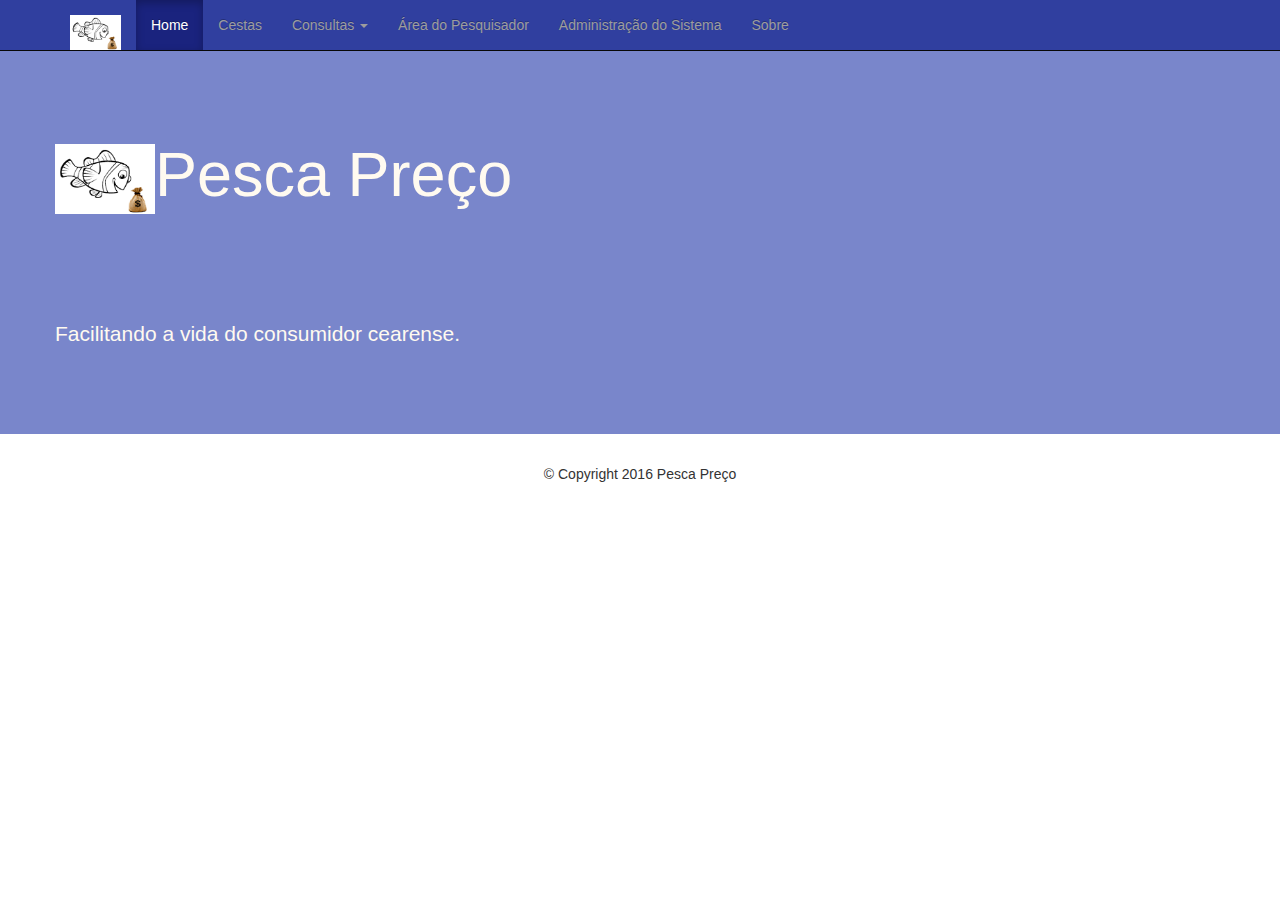
<file: Protótipo/pescapreco/index.html>
<!DOCTYPE html>
<html>

<head>
    <meta charset="UTF-8">
    <meta http-equiv="X-UA-Compatible" content="IE=edge">
    <meta name="viewport" content="width=device-width, initial-scale=1">
    <!-- The above 3 meta tags *must* come first in the head; any other head 
         content must come *after* these tags -->
    <title>Pesca Preço</title>
    <!-- Bootstrap -->
    <link href="css/bootstrap.min.css" rel="stylesheet">
    <link href="css/bootstrap-theme.min.css" rel="stylesheet">
    <link rel="stylesheet" type="text/css" href="css/styles.css">

    <!-- HTML5 shim and Respond.js for IE8 support of HTML5 elements and media queries -->
    <!-- WARNING: Respond.js doesn't work if you view the page via file:// -->
    <!--[if lt IE 9]>
      <script src="https://oss.maxcdn.com/html5shiv/3.7.2/html5shiv.min.js"></script>
      <script src="https://oss.maxcdn.com/respond/1.4.2/respond.min.js"></script>
    <![endif]-->
</head>

<body>
    <!-- Navigation bar -->
    <nav class="navbar navbar-inverse navbar-fixed-top" role="navigation">
            <div class="container">
                <div class="navbar-header">
                    <button type="button" class="navbar-toggle collapsed" data-toggle="collapse" data-target="#navbar" aria-expanded="false" aria-controls="navbar">
                        <span class="sr-only">Toggle navigation</span>
                        <span class="icon-bar"></span>
                        <span class="icon-bar"></span>
                        <span class="icon-bar"></span>
                        <span class="icon-bar"></span>
                        <span class="icon-bar"></span>
                    </button>
                    <a class="navbar-brand" href="#"><img src="imagens/pescapreco.png" height=35 width=51></a>
                </div>
                <div id="navbar" class="navbar-collapse collapse">
                    <ul class="nav navbar-nav">
                        <li class="active"><a href="#">Home</a></li>
                        <li><a href="#">Cestas</a></li>
                        <li class="dropdown">
                            <a href="#" class="dropdown-toggle" data-toggle="dropdown"
                             role="button" aria-haspopup="true" aria-expanded="false">
                             Consultas <span class="caret"></span></a>
                            <ul class="dropdown-menu">
                                <li><a href="#" id="consultarPrecos">Preços</a></li>
                                <li><a href="#">Histórico e Variação</a></li>
                                <li><a href="#">Menor Preço da Cesta</a></li>
                            </ul>
                        </li>
                        <li><a href="loginPesq.html">Área do Pesquisador</a></li>
                        <li><a href="loginAdm.html">Administração do Sistema</a></li>
                        <li><a href="#">Sobre</a></li>
                    </ul>
                </div>
            </div>
    </nav>        

    <!-- Modal para seleção de cesta-->
    <div id="modalSelecionaCesta" class="modal fade" role="dialog">
        <div class="modal-dialog">
            <!-- Conteúdo do modal-->
            <div class="modal-content">
                <div class="modal-header">
                    <button type="button" class="close" data-dismiss="modal">&times;</button>
                    <h4 class="modal-title">Escolha a cesta que deseja visualizar</h4>
                </div>
                <div class="modal-body">
                    <form class="form-inline" action="consultas/precos.html">
                        <div class="form-group">
                           <div class="radio col-sm-10 col-sm-offset-2">
                                <label class="radio-inline">
                                    <input type="radio" name="cesta" value="">
                                    <strong>Cesta básica</strong>
                                </label>
                            </div>
                            <div class="radio col-sm-10 col-sm-offset-2">
                                <label class="radio-inline">
                                    <input type="radio" name="cesta" value="" checked="checked">
                                    <strong>Cesta personalizada</strong>
                                </label>
                            </div>
                        </div>
                        <button type="submit" class="btn btn-info btn-sm">Consultar</button>
                        <button type="button" class="btn btn-default btn-sm" data-dismiss="modal">Cancelar</button>
                    </form>
                </div>
            </div>
        </div>
    </div>

    <header class="jumbotron">
        <div class="container">
            <div class="row">
                <div>
                    <h1><img src="imagens/pescapreco.png" height=70 width=100>Pesca Preço</h1>
                    <p style="padding:40px;"></p>
                    <p>Facilitando a vida do consumidor cearense.</p>
                </div>
                <div>
                </div>
            </div>
        </div>
    </header>

    <footer>
        <div class="container">
            <div class="row">             
                <div>
                    <p style="padding:10px;"></p>
                    <p align=center>© Copyright 2016 Pesca Preço</p>
                </div>
            </div>
        </div>
    </footer>
    <!-- jQuery (necessary for Bootstrap's JavaScript plugins) -->
    <script src="https://ajax.googleapis.com/ajax/libs/jquery/1.11.3/jquery.min.js"></script>
    <!-- Include all compiled plugins (below), or include individual files as needed -->
    <script src="js/bootstrap.min.js"></script>
    <script>
        $(document).ready(function(){
            $("#consultarPrecos").click(function(){
              $("#modalSelecionaCesta").modal();
            });
        });
    </script>
</body>

</html>
</file>
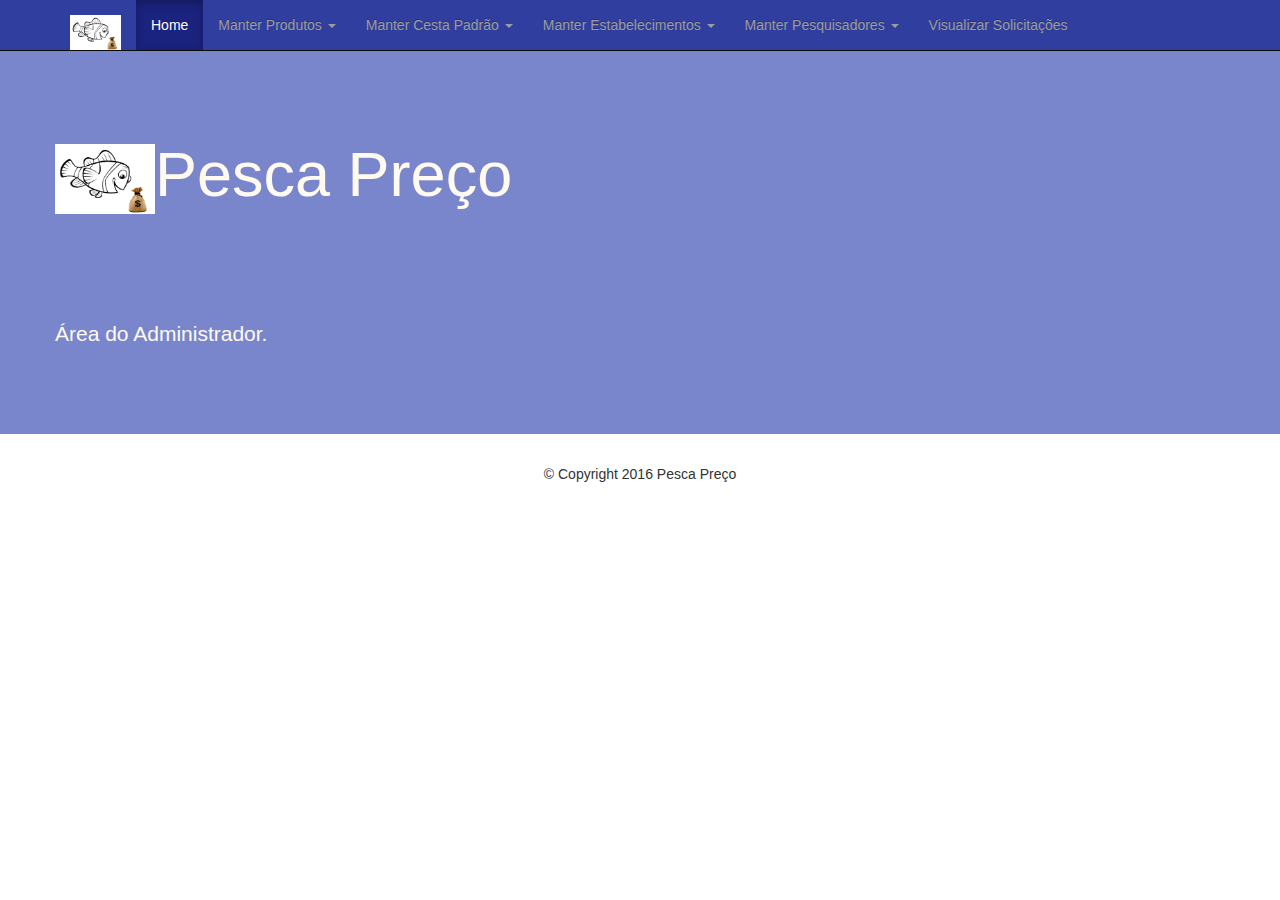
<file: Protótipo/pescapreco/indexAdm.html>
<!DOCTYPE html>
<html>

<head>
    <meta charset="UTF-8">
    <meta http-equiv="X-UA-Compatible" content="IE=edge">
    <meta name="viewport" content="width=device-width, initial-scale=1">
    <!-- The above 3 meta tags *must* come first in the head; any other head 
         content must come *after* these tags -->
    <title>Pesca Preço - Administração</title>
    <!-- Bootstrap -->
    <link href="css/bootstrap.min.css" rel="stylesheet">
    <link href="css/bootstrap-theme.min.css" rel="stylesheet">
    <link rel="stylesheet" type="text/css" href="css/styles.css">

    <!-- HTML5 shim and Respond.js for IE8 support of HTML5 elements and media queries -->
    <!-- WARNING: Respond.js doesn't work if you view the page via file:// -->
    <!--[if lt IE 9]>
      <script src="https://oss.maxcdn.com/html5shiv/3.7.2/html5shiv.min.js"></script>
      <script src="https://oss.maxcdn.com/respond/1.4.2/respond.min.js"></script>
    <![endif]-->
</head>

<body>
    <!-- Navigation bar -->
    <nav class="navbar navbar-inverse navbar-fixed-top" role="navigation">
            <div class="container">
                <div class="navbar-header">
                    <button type="button" class="navbar-toggle collapsed" data-toggle="collapse" data-target="#navbar" aria-expanded="false" aria-controls="navbar">
                        <span class="sr-only">Toggle navigation</span>
                        <span class="icon-bar"></span>
                        <span class="icon-bar"></span>
                        <span class="icon-bar"></span>
                        <span class="icon-bar"></span>
                        <span class="icon-bar"></span>
                    </button>
                    <a class="navbar-brand" href="#"><img src="imagens/pescapreco.png" height=35 width=51></a>
                </div>
                <div id="navbar" class="navbar-collapse collapse">
                    <ul class="nav navbar-nav">
                        <li class="active"><a href="#">Home</a></li>
                        <li class="dropdown">
                            <a href="#" class="dropdown-toggle" data-toggle="dropdown"
                             role="button" aria-haspopup="true" aria-expanded="false">
                             Manter Produtos <span class="caret"></span></a>
                            <ul class="dropdown-menu">
                                <li><a href="produtos/incluir.html">Novo</a></li>
                                <li><a href="#alterarProduto" id="alterarProduto">Alteração</a></li>
                                <li><a href="#excluirProduto" id="excluirProduto">Exclusão</a></li>
                                <li><a href="produtos/listar.html">Listar</a></li>
                            </ul>
                        </li>
                        <li class="dropdown">
                            <a href="#" class="dropdown-toggle" data-toggle="dropdown"
                             role="button" aria-haspopup="true" aria-expanded="false">
                             Manter Cesta Padrão <span class="caret"></span></a>
                            <ul class="dropdown-menu">
                                <li><a href="#">Incluir Produtos</a></li>
                                <li><a href="#">Remover Produtos</a></li>
                                <li><a href="#">Listar</a></li>
                            </ul>
                        </li>
                        <li class="dropdown">
                            <a href="#" class="dropdown-toggle" data-toggle="dropdown"
                             role="button" aria-haspopup="true" aria-expanded="false">
                             Manter Estabelecimentos <span class="caret"></span></a>
                            <ul class="dropdown-menu">
                                <li><a href="#">Novo</a></li>
                                <li><a href="#">Alteração</a></li>
                                <li><a href="#">Exclusão</a></li>
                                <li><a href="#">Listar</a></li>
                            </ul>
                        </li>
                        <li class="dropdown">
                            <a href="#" class="dropdown-toggle" data-toggle="dropdown"
                             role="button" aria-haspopup="true" aria-expanded="false">
                             Manter Pesquisadores <span class="caret"></span></a>
                            <ul class="dropdown-menu">
                                <li><a href="#">Novo</a></li>
                                <li><a href="#">Alteração</a></li>
                                <li><a href="#">Exclusão</a></li>
                                <li><a href="#">Listar</a></li>
                            </ul>
                        </li>
                        <li><a href="#">Visualizar Solicitações</a></li>
                    </ul>
                </div>
            </div>
    </nav>        

    <!-- Modal para busca de produto para alteração -->
    <div id="modalBuscaAlteracao" class="modal fade" role="dialog">
        <div class="modal-dialog">
            <!-- Conteúdo do modal-->
            <div class="modal-content">
                <div class="modal-header">
                    <button type="button" class="close" data-dismiss="modal">&times;</button>
                    <h4 class="modal-title">Busca de Produto </h4>
                </div>
                <div class="modal-body">
                    <form class="form-inline" action="produtos/alterar.html">
                    <div class="form-group">
                      <label class="sr-only" for="nome">Nome do produto</label>
                      <input type="text" class="form-control input-sm" id="nome" placeholder="Nome do Produto">
                    </div>
                    <div class="form-group">
                      <label class="sr-only" for="marca">Marca</label>
                      <input type="text" class="form-control input-sm" id="marca" placeholder="Marca do Produto">
                    </div>
                    <div class="checkbox">
                      <label><input type="checkbox">Faz parte da cesta padrão</label>
                    </div>
                    <button type="submit" class="btn btn-info btn-sm">Buscar</button>
                    <button type="button" class="btn btn-default btn-sm" data-dismiss="modal">Cancelar</button>
                    </form>
                </div>
            </div>
        </div>
    </div>

    <!-- Modal para busca de produto para exclusão-->
    <div id="modalBuscaExclusao" class="modal fade" role="dialog">
        <div class="modal-dialog">
            <!-- Conteúdo do modal-->
            <div class="modal-content">
                <div class="modal-header">
                    <button type="button" class="close" data-dismiss="modal">&times;</button>
                    <h4 class="modal-title">Busca de Produto para Exclusão</h4>
                </div>
                <div class="modal-body">
                    <form class="form-inline" action="produtos/excluir.html">
                    <div class="form-group">
                      <label class="sr-only" for="nome">Código do Produto</label>
                      <input type="text" class="form-control input-sm" id="nome" placeholder="Informe o código do produto">
                    </div>
                    <button type="submit" class="btn btn-info btn-sm">Buscar</button>
                    <button type="button" class="btn btn-default btn-sm" data-dismiss="modal">Cancelar</button>
                    </form>
                </div>
            </div>
        </div>
    </div>

    <header class="jumbotron">
        <div class="container">
            <div class="row">
                <div>
                    <h1><img src="imagens/pescapreco.png" height=70 width=100>Pesca Preço</h1>
                    <p style="padding:40px;"></p>
                    <p>Área do Administrador.</p>
                </div>
                <div>
                </div>
            </div>
        </div>
    </header>

    <footer>
        <div class="container">
            <div class="row">             
                <div>
                    <p style="padding:10px;"></p>
                    <p align=center>© Copyright 2016 Pesca Preço</p>
                </div>
            </div>
        </div>
    </footer>
    <!-- jQuery (necessary for Bootstrap's JavaScript plugins) -->
    <script src="https://ajax.googleapis.com/ajax/libs/jquery/1.11.3/jquery.min.js"></script>
    <!-- Include all compiled plugins (below), or include individual files as needed -->
    <script src="js/bootstrap.min.js"></script>
    <script>
        $(document).ready(function(){
            $("#alterarProduto").click(function(){
              $("#modalBuscaAlteracao").modal();
            });
            $("#excluirProduto").click(function(){
              $("#modalBuscaExclusao").modal();
            });
        });
    </script>
</body>

</html>
</file>
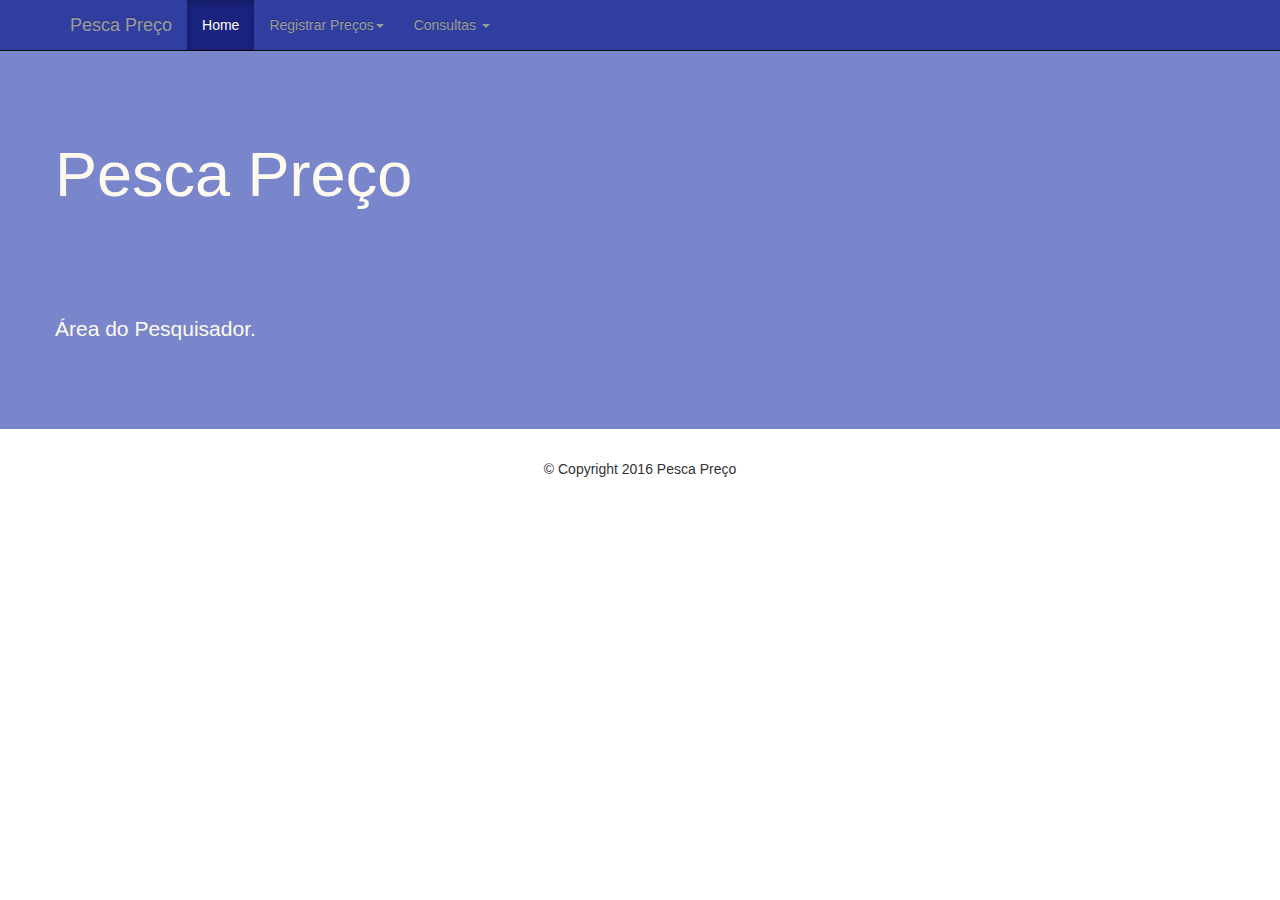
<file: Protótipo/pescapreco/indexPesq.html>
<!DOCTYPE html>
<html>

<head>
    <meta charset="UTF-8">
    <meta http-equiv="X-UA-Compatible" content="IE=edge">
    <meta name="viewport" content="width=device-width, initial-scale=1">
    <!-- The above 3 meta tags *must* come first in the head; any other head 
         content must come *after* these tags -->
    <title>Pesca Preço - Administração</title>
    <!-- Bootstrap -->
    <link href="css/bootstrap.min.css" rel="stylesheet">
    <link href="css/bootstrap-theme.min.css" rel="stylesheet">
    <link rel="stylesheet" type="text/css" href="css/styles.css">

    <!-- HTML5 shim and Respond.js for IE8 support of HTML5 elements and media queries -->
    <!-- WARNING: Respond.js doesn't work if you view the page via file:// -->
    <!--[if lt IE 9]>
      <script src="https://oss.maxcdn.com/html5shiv/3.7.2/html5shiv.min.js"></script>
      <script src="https://oss.maxcdn.com/respond/1.4.2/respond.min.js"></script>
    <![endif]-->
</head>

<body>
    <!-- Navigation bar -->
    <nav class="navbar navbar-inverse navbar-fixed-top" role="navigation">
            <div class="container">
                <div class="navbar-header">
                    <button type="button" class="navbar-toggle collapsed" data-toggle="collapse" data-target="#navbar" aria-expanded="false" aria-controls="navbar">
                        <span class="sr-only">Toggle navigation</span>
                        <span class="icon-bar"></span>
                        <span class="icon-bar"></span>
                    </button>
                    <a class="navbar-brand" href="#">Pesca Preço</a>
                </div>
                <div id="navbar" class="navbar-collapse collapse">
                    <ul class="nav navbar-nav">
                        <li class="active"><a href="#">Home</a></li>
                        <li class="dropdown">
                            <a href="#" class="dropdown-toggle" data-toggle="dropdown"
                             role="button" aria-haspopup="true" aria-expanded="false">
                             Registrar Preços<span class="caret"></span></a>
                            <ul class="dropdown-menu">
                                <li><a href="precos/incluir.html">Registro</a></li>
                                <li><a href="precos/alterar.html">Alteração</a></li>
                                <li><a href="precos/excluir.html">Exclusão</a></li>
                                <li><a href="precos/listar.html">Listar</a></li>
                            </ul>
                        </li>
                        <li class="dropdown">
                            <a href="#" class="dropdown-toggle" data-toggle="dropdown"
                             role="button" aria-haspopup="true" aria-expanded="false">
                             Consultas <span class="caret"></span></a>
                            <ul class="dropdown-menu">
                                <li><a href="#">Lista de Produtos</a></li>
                                <li><a href="#">Lista de Estabelecimentos</a></li>
                            </ul>
                        </li>
                    </ul>
                </div>
            </div>
    </nav>        

    <header class="jumbotron">
        <div class="container">
            <div class="row">
                <div>
                    <h1>Pesca Preço</h1>
                    <p style="padding:40px;"></p>
                    <p>Área do Pesquisador.</p>
                </div>
                <div>
                </div>
            </div>
        </div>
    </header>

    <footer>
        <div class="container">
            <div class="row">             
                <div>
                    <p style="padding:10px;"></p>
                    <p align=center>© Copyright 2016 Pesca Preço</p>
                </div>
            </div>
        </div>
    </footer>
    <!-- jQuery (necessary for Bootstrap's JavaScript plugins) -->
    <script src="https://ajax.googleapis.com/ajax/libs/jquery/1.11.3/jquery.min.js"></script>
    <!-- Include all compiled plugins (below), or include individual files as needed -->
    <script src="js/bootstrap.min.js"></script>
</body>

</html>
</file>
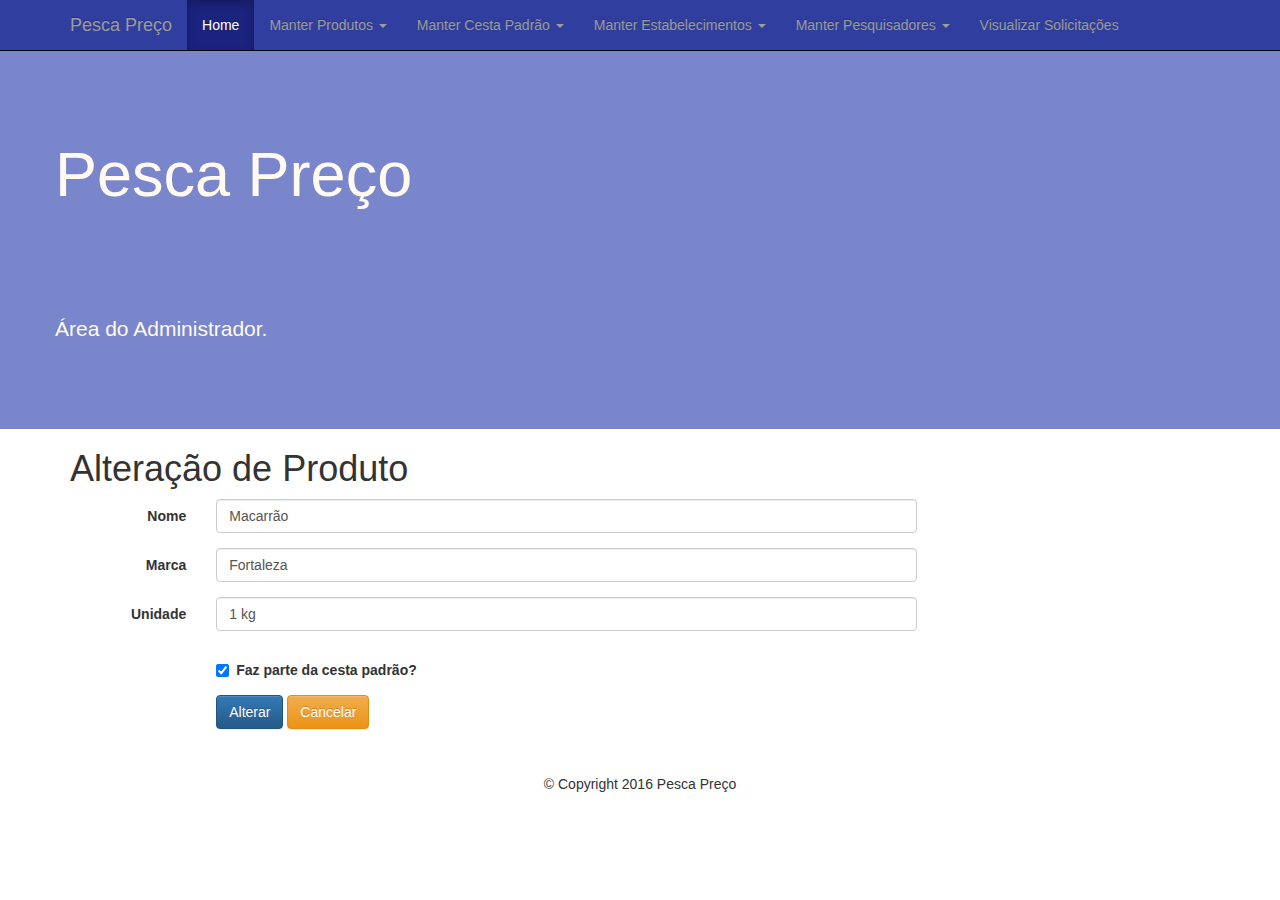
<file: Protótipo/pescapreco/produtos/alterar.html>
<!DOCTYPE html>
<html>

<head>
    <meta charset="UTF-8">
    <meta http-equiv="X-UA-Compatible" content="IE=edge">
    <meta name="viewport" content="width=device-width, initial-scale=1">
    <!-- The above 3 meta tags *must* come first in the head; any other head 
         content must come *after* these tags -->
    <title>Pesca Preço - Alteração de Produto</title>
    <!-- Bootstrap -->
    <link href="../css/bootstrap.min.css" rel="stylesheet">
    <link href="../css/bootstrap-theme.min.css" rel="stylesheet">
    <link rel="stylesheet" type="text/css" href="../css/styles.css">

    <!-- HTML5 shim and Respond.js for IE8 support of HTML5 elements and media queries -->
    <!-- WARNING: Respond.js doesn't work if you view the page via file:// -->
    <!--[if lt IE 9]>
      <script src="https://oss.maxcdn.com/html5shiv/3.7.2/html5shiv.min.js"></script>
      <script src="https://oss.maxcdn.com/respond/1.4.2/respond.min.js"></script>
    <![endif]-->
</head>

<body>
    <!-- Navigation bar -->
    <nav class="navbar navbar-inverse navbar-fixed-top" role="navigation">
            <div class="container">
                <div class="navbar-header">
                    <button type="button" class="navbar-toggle collapsed" data-toggle="collapse" data-target="#navbar" aria-expanded="false" aria-controls="navbar">
                        <span class="sr-only">Toggle navigation</span>
                        <span class="icon-bar"></span>
                        <span class="icon-bar"></span>
                        <span class="icon-bar"></span>
                        <span class="icon-bar"></span>
                        <span class="icon-bar"></span>
                    </button>
                    <a class="navbar-brand" href="#">Pesca Preço</a>
                </div>
                <div id="navbar" class="navbar-collapse collapse">
                    <ul class="nav navbar-nav">
                        <li class="active"><a href="../indexAdm.html">Home</a></li>
                        <li class="dropdown">
                            <a href="#" class="dropdown-toggle" data-toggle="dropdown"
                             role="button" aria-haspopup="true" aria-expanded="false">
                             Manter Produtos <span class="caret"></span></a>
                            <ul class="dropdown-menu">
                                <li><a href="incluir.html">Novo</a></li>
                                <li><a href="../indexAdm.html?alterarProduto">Alteração</a></li>
                                <li><a href="../indexAdm.html?excluirProduto">Exclusão</a></li>
                                <li><a href="listar.html">Listar</a></li>
                            </ul>
                        </li>
                        <li class="dropdown">
                            <a href="#" class="dropdown-toggle" data-toggle="dropdown"
                             role="button" aria-haspopup="true" aria-expanded="false">
                             Manter Cesta Padrão <span class="caret"></span></a>
                            <ul class="dropdown-menu">
                                <li><a href="#">Incluir Produtos</a></li>
                                <li><a href="#">Remover Produtos</a></li>
                                <li><a href="#">Listar</a></li>
                            </ul>
                        </li>
                        <li class="dropdown">
                            <a href="#" class="dropdown-toggle" data-toggle="dropdown"
                             role="button" aria-haspopup="true" aria-expanded="false">
                             Manter Estabelecimentos <span class="caret"></span></a>
                            <ul class="dropdown-menu">
                                <li><a href="#">Novo</a></li>
                                <li><a href="#">Alteração</a></li>
                                <li><a href="#">Exclusão</a></li>
                                <li><a href="#">Listar</a></li>
                            </ul>
                        </li>
                        <li class="dropdown">
                            <a href="#" class="dropdown-toggle" data-toggle="dropdown"
                             role="button" aria-haspopup="true" aria-expanded="false">
                             Manter Pesquisadores <span class="caret"></span></a>
                            <ul class="dropdown-menu">
                                <li><a href="#">Novo</a></li>
                                <li><a href="#">Alteração</a></li>
                                <li><a href="#">Exclusão</a></li>
                                <li><a href="#">Listar</a></li>
                            </ul>
                        </li>
                        <li><a href="#">Visualizar Solicitações</a></li>
                    </ul>
                </div>
            </div>
    </nav>        

    <header class="jumbotron">
        <div class="container">
            <div class="row">
                <div>
                    <h1>Pesca Preço</h1>
                    <p style="padding:40px;"></p>
                    <p>Área do Administrador.</p>
                </div>
                <div>
                </div>
            </div>
        </div>
    </header>

    <div class="container">
        <div class="row row-content">
            <div class="alert alert-success" id="alerta-sucesso" >
                <!-- <button type="button" class="close" data-dismiss="alert">x</button> -->
                <strong>Successo! </strong> O produto foi alterado!
            </div>
            <div class="col-xs-12 col-sm-9">
                <h1>Alteração de Produto</h1>
                <form class="form-horizontal" role="form" id="formProduto" action="..\indexAdm.html">
                    <div class="form-group">
                        <label for="nome" class="col-sm-2 control-label">Nome</label>                        <div class="col-sm-10">
                        <input type="text" class="form-control" id="nome" name="nome" value="Macarrão" required>
                        </div>
                    </div>
                    <div class="form-group">
                        <label for="marca" class="col-sm-2 control-label">Marca</label>
                        <div class="col-sm-10">
                            <input type="text" class="form-control" id="marca" name="marca" value="Fortaleza" required>
                        </div>
                    </div>
                    <div class="form-group">
                        <label for="unidade" class="col-sm-2 control-label">Unidade</label>
                        <div class="col-sm-10">
                            <input type="text" class="form-control" id="unidade" name="unidade" value="1 kg" required>
                        </div>
                    </div>
                    <div class="form-group">
                       <div class="checkbox col-sm-5 col-sm-offset-2">
                            <label class="checkbox-inline">
                                <input type="checkbox" name="tanacesta" checked="checked">
                                <strong>Faz parte da cesta padrão?</strong>
                            </label>
                        </div>
                    </div>
                    <div class="form-group">
                        <div class="col-sm-offset-2 col-sm-10">
                            <button id="btnAlterar" type="button" class="btn btn-primary">Alterar</button>
                            <a type="button" class="btn btn-warning" id="cancelar" href="../indexAdm.html">Cancelar</a>
                        </div>
                    </div>
                </form>
            </div>
        </div>

    </div>

    <footer>
        <div class="container">
            <div class="row">             
                <div>
                    <p style="padding:10px;"></p>
                    <p align=center>© Copyright 2016 Pesca Preço</p>
                </div>
            </div>
        </div>
    </footer>


    <!-- jQuery (necessary for Bootstrap's JavaScript plugins) -->
    <script src="https://ajax.googleapis.com/ajax/libs/jquery/1.11.3/jquery.min.js"></script>
    <!-- Include all compiled plugins (below), or include individual files as needed -->
    <script src="../js/bootstrap.min.js"></script>
    <script>
         $(document).ready(function(){
            $("#alerta-sucesso").hide();
            $("#btnAlterar").click(function () {
                $("#alerta-sucesso").show();
                setTimeout(function() {
                    $("#alerta-sucesso").hide();
                    $("#formProduto").submit();    
                }, 3000);
            })
        });
       
        
        
    </script>
</body>

</html>
</file>
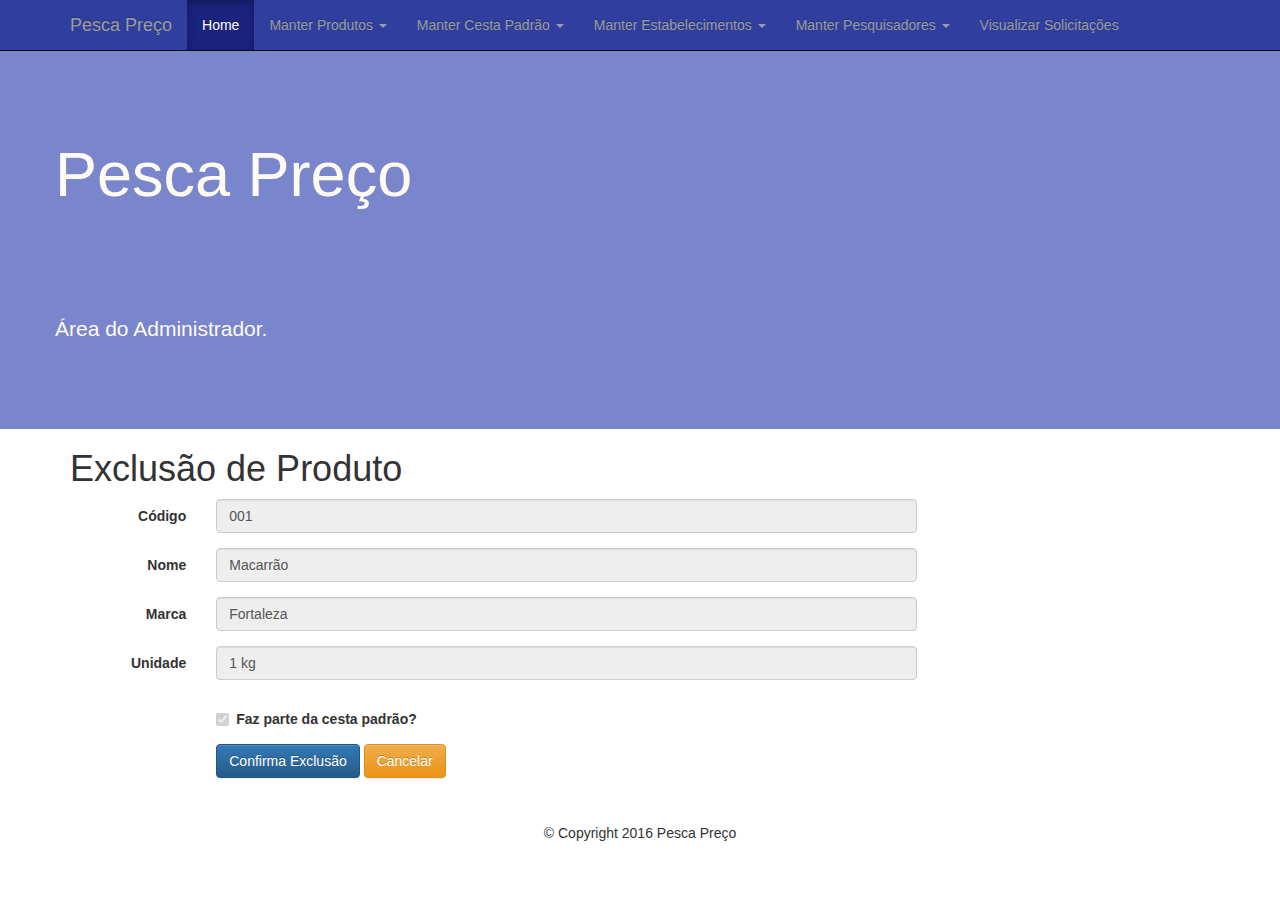
<file: Protótipo/pescapreco/produtos/excluir.html>
<!DOCTYPE html>
<html>

<head>
    <meta charset="UTF-8">
    <meta http-equiv="X-UA-Compatible" content="IE=edge">
    <meta name="viewport" content="width=device-width, initial-scale=1">
    <!-- The above 3 meta tags *must* come first in the head; any other head 
         content must come *after* these tags -->
    <title>Pesca Preço - Exclusão de Produto</title>
    <!-- Bootstrap -->
    <link href="../css/bootstrap.min.css" rel="stylesheet">
    <link href="../css/bootstrap-theme.min.css" rel="stylesheet">
    <link rel="stylesheet" type="text/css" href="../css/styles.css">

    <!-- HTML5 shim and Respond.js for IE8 support of HTML5 elements and media queries -->
    <!-- WARNING: Respond.js doesn't work if you view the page via file:// -->
    <!--[if lt IE 9]>
      <script src="https://oss.maxcdn.com/html5shiv/3.7.2/html5shiv.min.js"></script>
      <script src="https://oss.maxcdn.com/respond/1.4.2/respond.min.js"></script>
    <![endif]-->
</head>

<body>
    <!-- Navigation bar -->
    <nav class="navbar navbar-inverse navbar-fixed-top" role="navigation">
            <div class="container">
                <div class="navbar-header">
                    <button type="button" class="navbar-toggle collapsed" data-toggle="collapse" data-target="#navbar" aria-expanded="false" aria-controls="navbar">
                        <span class="sr-only">Toggle navigation</span>
                        <span class="icon-bar"></span>
                        <span class="icon-bar"></span>
                        <span class="icon-bar"></span>
                        <span class="icon-bar"></span>
                        <span class="icon-bar"></span>
                    </button>
                    <a class="navbar-brand" href="#">Pesca Preço</a>
                </div>
                <div id="navbar" class="navbar-collapse collapse">
                    <ul class="nav navbar-nav">
                        <li class="active"><a href="../indexAdm.html">Home</a></li>
                        <li class="dropdown">
                            <a href="#" class="dropdown-toggle" data-toggle="dropdown"
                             role="button" aria-haspopup="true" aria-expanded="false">
                             Manter Produtos <span class="caret"></span></a>
                            <ul class="dropdown-menu">
                                <li><a href="incluir.html">Novo</a></li>
                                <li><a href="../indexAdm.html?alterarProduto">Alteração</a></li>
                                <li><a href="../indexAdm.html?excluirProduto">Exclusão</a></li>
                                <li><a href="listar.html">Listar</a></li>
                            </ul>
                        </li>
                        <li class="dropdown">
                            <a href="#" class="dropdown-toggle" data-toggle="dropdown"
                             role="button" aria-haspopup="true" aria-expanded="false">
                             Manter Cesta Padrão <span class="caret"></span></a>
                            <ul class="dropdown-menu">
                                <li><a href="#">Incluir Produtos</a></li>
                                <li><a href="#">Remover Produtos</a></li>
                                <li><a href="#">Listar</a></li>
                            </ul>
                        </li>
                        <li class="dropdown">
                            <a href="#" class="dropdown-toggle" data-toggle="dropdown"
                             role="button" aria-haspopup="true" aria-expanded="false">
                             Manter Estabelecimentos <span class="caret"></span></a>
                            <ul class="dropdown-menu">
                                <li><a href="#">Novo</a></li>
                                <li><a href="#">Alteração</a></li>
                                <li><a href="#">Exclusão</a></li>
                                <li><a href="#">Listar</a></li>
                            </ul>
                        </li>
                        <li class="dropdown">
                            <a href="#" class="dropdown-toggle" data-toggle="dropdown"
                             role="button" aria-haspopup="true" aria-expanded="false">
                             Manter Pesquisadores <span class="caret"></span></a>
                            <ul class="dropdown-menu">
                                <li><a href="#">Novo</a></li>
                                <li><a href="#">Alteração</a></li>
                                <li><a href="#">Exclusão</a></li>
                                <li><a href="#">Listar</a></li>
                            </ul>
                        </li>
                        <li><a href="#">Visualizar Solicitações</a></li>
                    </ul>
                </div>
            </div>
    </nav>        

    <header class="jumbotron">
        <div class="container">
            <div class="row">
                <div>
                    <h1>Pesca Preço</h1>
                    <p style="padding:40px;"></p>
                    <p>Área do Administrador.</p>
                </div>
                <div>
                </div>
            </div>
        </div>
    </header>

    <div class="container">
        <div class="row row-content">
            <div class="alert alert-success" id="alerta-sucesso" >
                <!-- <button type="button" class="close" data-dismiss="alert">x</button> -->
                <strong>Successo! </strong> O produto foi excluído!
            </div>
            <div class="col-xs-12 col-sm-9">
                <h1>Exclusão de Produto</h1>
                <form class="form-horizontal" role="form" id="formProduto" action="..\indexAdm.html">
                    <div class="form-group">
                        <label for="nome" class="col-sm-2 control-label">Código</label>      <div class="col-sm-10">
                            <input type="text" class="form-control" id="codigo" name="codigo" value="001" disabled="true">
                        </div>
                    </div>
                    <div class="form-group">
                        <label for="nome" class="col-sm-2 control-label">Nome</label>        <div class="col-sm-10">
                            <input type="text" class="form-control" id="nome" name="nome" value="Macarrão" disabled="true">
                        </div>
                    </div>
                    <div class="form-group">
                        <label for="marca" class="col-sm-2 control-label">Marca</label>
                        <div class="col-sm-10">
                            <input type="text" class="form-control" id="marca" name="marca" value="Fortaleza" disabled="true">
                        </div>
                    </div>
                    <div class="form-group">
                        <label for="unidade" class="col-sm-2 control-label">Unidade</label>
                        <div class="col-sm-10">
                            <input type="text" class="form-control" id="unidade" name="unidade" value="1 kg" disabled="true">
                        </div>
                    </div>
                    <div class="form-group">
                       <div class="checkbox col-sm-5 col-sm-offset-2">
                            <label class="checkbox-inline">
                                <input type="checkbox" name="tanacesta" checked="checked" disabled="true">
                                <strong>Faz parte da cesta padrão?</strong>
                            </label>
                        </div>
                    </div>
                    <div class="form-group">
                        <div class="col-sm-offset-2 col-sm-10">
                            <button id="btnExcluir" type="button" class="btn btn-primary">Confirma Exclusão</button>
                            <a type="button" class="btn btn-warning" id="cancelar" href="../indexAdm.html">Cancelar</a>
                        </div>
                    </div>
                </form>
            </div>
        </div>

    </div>

    <footer>
        <div class="container">
            <div class="row">             
                <div>
                    <p style="padding:10px;"></p>
                    <p align=center>© Copyright 2016 Pesca Preço</p>
                </div>
            </div>
        </div>
    </footer>


    <!-- jQuery (necessary for Bootstrap's JavaScript plugins) -->
    <script src="https://ajax.googleapis.com/ajax/libs/jquery/1.11.3/jquery.min.js"></script>
    <!-- Include all compiled plugins (below), or include individual files as needed -->
    <script src="../js/bootstrap.min.js"></script>
    <script>
         $(document).ready(function(){
            $("#alerta-sucesso").hide();
            $("#btnExcluir").click(function () {
                $("#alerta-sucesso").show();
                setTimeout(function() {
                    $("#alerta-sucesso").hide();
                    $("#formProduto").submit();    
                }, 3000);
            })
        });
       
        
        
    </script>
</body>

</html>
</file>
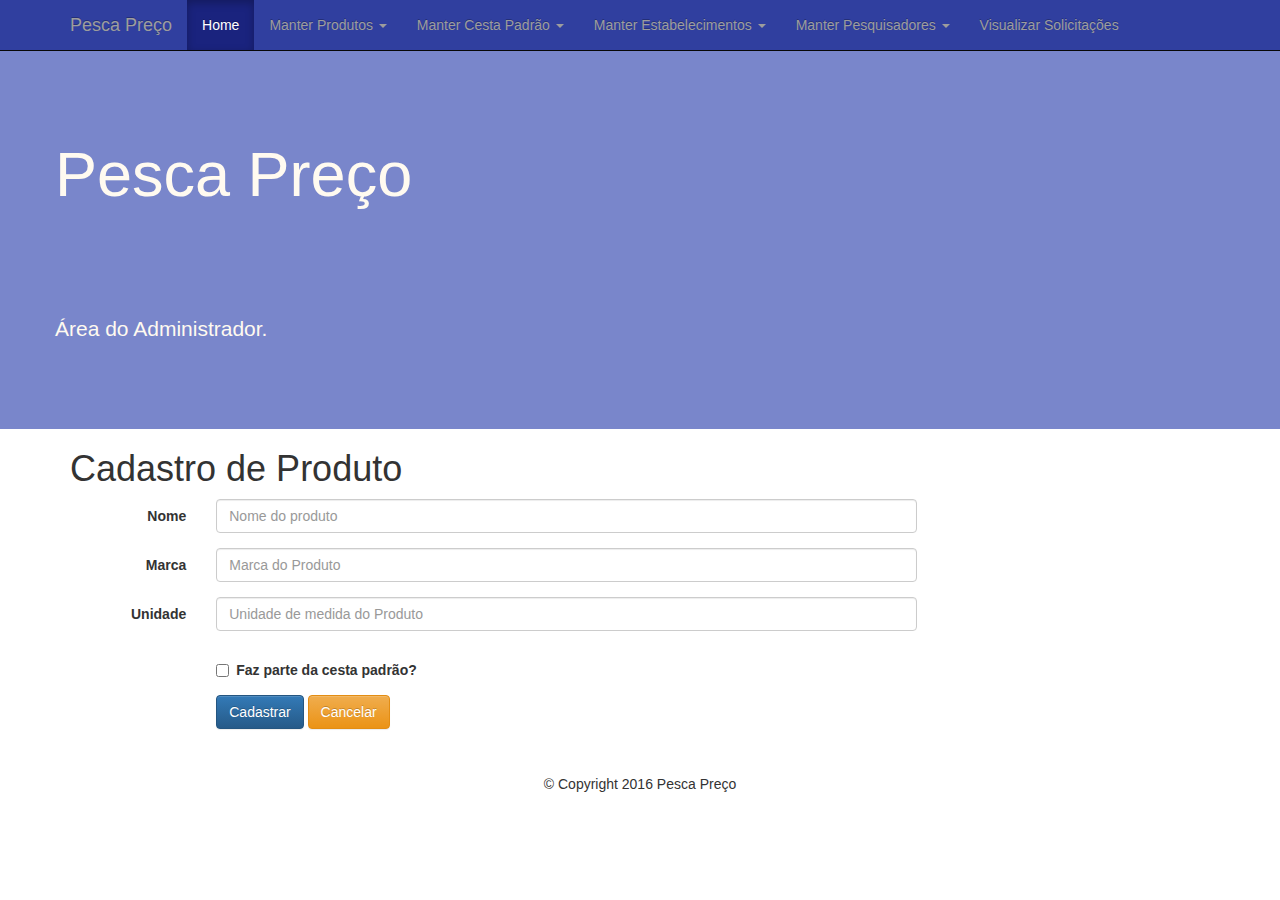
<file: Protótipo/pescapreco/produtos/incluir.html>
<!DOCTYPE html>
<html>

<head>
    <meta charset="UTF-8">
    <meta http-equiv="X-UA-Compatible" content="IE=edge">
    <meta name="viewport" content="width=device-width, initial-scale=1">
    <!-- The above 3 meta tags *must* come first in the head; any other head 
         content must come *after* these tags -->
    <title>Pesca Preço - Inclusão de Produto</title>
    <!-- Bootstrap -->
    <link href="../css/bootstrap.min.css" rel="stylesheet">
    <link href="../css/bootstrap-theme.min.css" rel="stylesheet">
    <link rel="stylesheet" type="text/css" href="../css/styles.css">

    <!-- HTML5 shim and Respond.js for IE8 support of HTML5 elements and media queries -->
    <!-- WARNING: Respond.js doesn't work if you view the page via file:// -->
    <!--[if lt IE 9]>
      <script src="https://oss.maxcdn.com/html5shiv/3.7.2/html5shiv.min.js"></script>
      <script src="https://oss.maxcdn.com/respond/1.4.2/respond.min.js"></script>
    <![endif]-->
</head>

<body>
    <!-- Navigation bar -->
    <nav class="navbar navbar-inverse navbar-fixed-top" role="navigation">
            <div class="container">
                <div class="navbar-header">
                    <button type="button" class="navbar-toggle collapsed" data-toggle="collapse" data-target="#navbar" aria-expanded="false" aria-controls="navbar">
                        <span class="sr-only">Toggle navigation</span>
                        <span class="icon-bar"></span>
                        <span class="icon-bar"></span>
                        <span class="icon-bar"></span>
                        <span class="icon-bar"></span>
                        <span class="icon-bar"></span>
                    </button>
                    <a class="navbar-brand" href="#">Pesca Preço</a>
                </div>
                <div id="navbar" class="navbar-collapse collapse">
                    <ul class="nav navbar-nav">
                        <li class="active"><a href="..\indexAdm.html">Home</a></li>
                        <li class="dropdown">
                            <a href="#" class="dropdown-toggle" data-toggle="dropdown"
                             role="button" aria-haspopup="true" aria-expanded="false">
                             Manter Produtos <span class="caret"></span></a>
                            <ul class="dropdown-menu">
                                <li><a href="incluir.html">Novo</a></li>
                                <li><a href="../indexAdm.html?alterarProduto">Alteração</a></li>
                                <li><a href="../indexAdm.html?excluirProduto">Exclusão</a></li>
                                <li><a href="listar.html">Listar</a></li>
                            </ul>
                        </li>
                        <li class="dropdown">
                            <a href="#" class="dropdown-toggle" data-toggle="dropdown"
                             role="button" aria-haspopup="true" aria-expanded="false">
                             Manter Cesta Padrão <span class="caret"></span></a>
                            <ul class="dropdown-menu">
                                <li><a href="#">Incluir Produtos</a></li>
                                <li><a href="#">Remover Produtos</a></li>
                                <li><a href="#">Listar</a></li>
                            </ul>
                        </li>
                        <li class="dropdown">
                            <a href="#" class="dropdown-toggle" data-toggle="dropdown"
                             role="button" aria-haspopup="true" aria-expanded="false">
                             Manter Estabelecimentos <span class="caret"></span></a>
                            <ul class="dropdown-menu">
                                <li><a href="#">Novo</a></li>
                                <li><a href="#">Alteração</a></li>
                                <li><a href="#">Exclusão</a></li>
                                <li><a href="#">Listar</a></li>
                            </ul>
                        </li>
                        <li class="dropdown">
                            <a href="#" class="dropdown-toggle" data-toggle="dropdown"
                             role="button" aria-haspopup="true" aria-expanded="false">
                             Manter Pesquisadores <span class="caret"></span></a>
                            <ul class="dropdown-menu">
                                <li><a href="#">Novo</a></li>
                                <li><a href="#">Alteração</a></li>
                                <li><a href="#">Exclusão</a></li>
                                <li><a href="#">Listar</a></li>
                            </ul>
                        </li>
                        <li><a href="#">Visualizar Solicitações</a></li>
                    </ul>
                </div>
            </div>
    </nav>        

    <header class="jumbotron">
        <div class="container">
            <div class="row">
                <div>
                    <h1>Pesca Preço</h1>
                    <p style="padding:40px;"></p>
                    <p>Área do Administrador.</p>
                </div>
                <div>
                </div>
            </div>
        </div>
    </header>

    <div class="container">
        <div class="row row-content">
            <div class="alert alert-success" id="alerta-sucesso" >
                <!-- <button type="button" class="close" data-dismiss="alert">x</button> -->
                <strong>Successo! </strong> O novo produto foi adicionado.
            </div>
            <div class="col-xs-12 col-sm-9">
                <h1>Cadastro de Produto</h1>
                <form class="form-horizontal" role="form" id="formProduto" action="incluir.html">
                    <div class="form-group">
                        <label for="nome" class="col-sm-2 control-label">Nome</label>                        <div class="col-sm-10">
                        <input type="text" class="form-control" id="nome" name="nome" placeholder="Nome do produto" required>
                        </div>
                    </div>
                    <div class="form-group">
                        <label for="marca" class="col-sm-2 control-label">Marca</label>
                        <div class="col-sm-10">
                            <input type="text" class="form-control" id="marca" name="marca" placeholder="Marca do Produto" required>
                        </div>
                    </div>
                    <div class="form-group">
                        <label for="unidade" class="col-sm-2 control-label">Unidade</label>
                        <div class="col-sm-10">
                            <input type="text" class="form-control" id="unidade" name="unidade" placeholder="Unidade de medida do Produto" required>
                        </div>
                    </div>
                    <div class="form-group">
                       <div class="checkbox col-sm-5 col-sm-offset-2">
                            <label class="checkbox-inline">
                                <input type="checkbox" name="tanacesta" value="">
                                <strong>Faz parte da cesta padrão?</strong>
                            </label>
                        </div>
                    </div>
                    <div class="form-group">
                        <div class="col-sm-offset-2 col-sm-10">
                            <button id="btnIncluir" type="button" class="btn btn-primary">Cadastrar</button>
                            <a type="button" class="btn btn-warning" id="cancelar" href="../indexAdm.html">Cancelar</a>
                        </div>
                    </div>
                </form>
            </div>
        </div>

    </div>

    <footer>
        <div class="container">
            <div class="row">             
                <div>
                    <p style="padding:10px;"></p>
                    <p align=center>© Copyright 2016 Pesca Preço</p>
                </div>
            </div>
        </div>
    </footer>


    <!-- jQuery (necessary for Bootstrap's JavaScript plugins) -->
    <script src="https://ajax.googleapis.com/ajax/libs/jquery/1.11.3/jquery.min.js"></script>
    <!-- Include all compiled plugins (below), or include individual files as needed -->
    <script src="../js/bootstrap.min.js"></script>
    <script>
        
        $(document).ready(function(){
            $("#alerta-sucesso").hide();
            $("#btnIncluir").click(function () {
                $("#alerta-sucesso").show();
                setTimeout(function() {
                    $("#alerta-sucesso").hide();
                    $("#formProduto").submit();    
                }, 3000);
            })
        });
        
        
    </script>
</body>

</html>
</file>
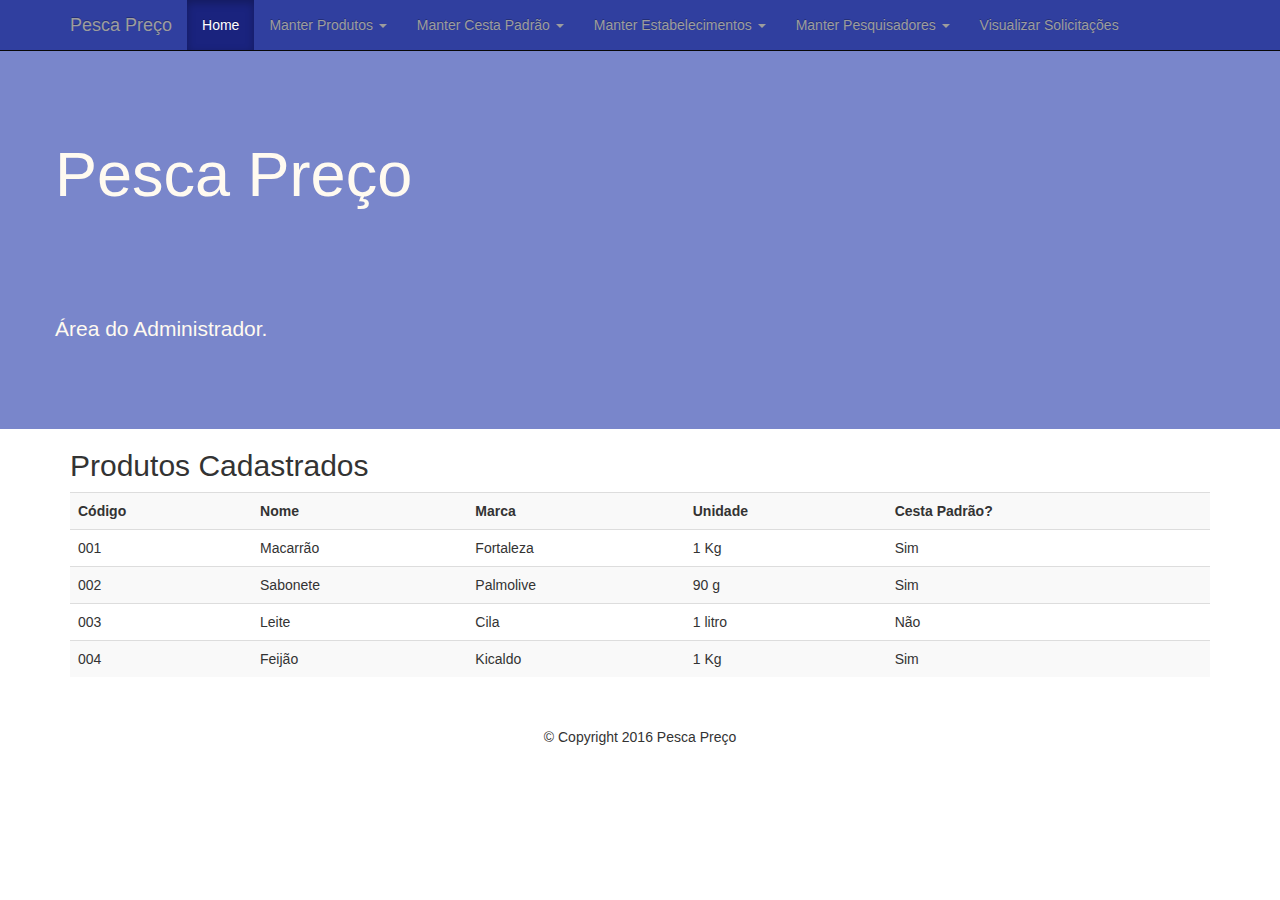
<file: Protótipo/pescapreco/produtos/listar.html>
<!DOCTYPE html>
<html>

<head>
    <meta charset="UTF-8">
    <meta http-equiv="X-UA-Compatible" content="IE=edge">
    <meta name="viewport" content="width=device-width, initial-scale=1">
    <!-- The above 3 meta tags *must* come first in the head; any other head 
         content must come *after* these tags -->
    <title>Pesca Preço - Consulta de Produtos</title>
    <!-- Bootstrap -->
    <link href="../css/bootstrap.min.css" rel="stylesheet">
    <link href="../css/bootstrap-theme.min.css" rel="stylesheet">
    <link rel="stylesheet" type="text/css" href="../css/styles.css">

    <!-- HTML5 shim and Respond.js for IE8 support of HTML5 elements and media queries -->
    <!-- WARNING: Respond.js doesn't work if you view the page via file:// -->
    <!--[if lt IE 9]>
      <script src="https://oss.maxcdn.com/html5shiv/3.7.2/html5shiv.min.js"></script>
      <script src="https://oss.maxcdn.com/respond/1.4.2/respond.min.js"></script>
    <![endif]-->
</head>

<body>
    <!-- Navigation bar -->
    <nav class="navbar navbar-inverse navbar-fixed-top" role="navigation">
            <div class="container">
                <div class="navbar-header">
                    <button type="button" class="navbar-toggle collapsed" data-toggle="collapse" data-target="#navbar" aria-expanded="false" aria-controls="navbar">
                        <span class="sr-only">Toggle navigation</span>
                        <span class="icon-bar"></span>
                        <span class="icon-bar"></span>
                        <span class="icon-bar"></span>
                        <span class="icon-bar"></span>
                        <span class="icon-bar"></span>
                    </button>
                    <a class="navbar-brand" href="#">Pesca Preço</a>
                </div>
                <div id="navbar" class="navbar-collapse collapse">
                    <ul class="nav navbar-nav">
                        <li class="active"><a href="../indexAdm.html">Home</a></li>
                        <li class="dropdown">
                            <a href="#" class="dropdown-toggle" data-toggle="dropdown"
                             role="button" aria-haspopup="true" aria-expanded="false">
                             Manter Produtos <span class="caret"></span></a>
                            <ul class="dropdown-menu">
                                <li><a href="incluir.html">Novo</a></li>
                                <li><a href="../indexAdm.html#alterarProduto">Alteração</a></li>
                                <li><a href="../indexAdm.html#excluirProduto">Exclusão</a></li>
                                <li><a href="listar.html">Listar</a></li>
                            </ul>
                        </li>
                        <li class="dropdown">
                            <a href="#" class="dropdown-toggle" data-toggle="dropdown"
                             role="button" aria-haspopup="true" aria-expanded="false">
                             Manter Cesta Padrão <span class="caret"></span></a>
                            <ul class="dropdown-menu">
                                <li><a href="#">Incluir Produtos</a></li>
                                <li><a href="#">Remover Produtos</a></li>
                                <li><a href="#">Listar</a></li>
                            </ul>
                        </li>
                        <li class="dropdown">
                            <a href="#" class="dropdown-toggle" data-toggle="dropdown"
                             role="button" aria-haspopup="true" aria-expanded="false">
                             Manter Estabelecimentos <span class="caret"></span></a>
                            <ul class="dropdown-menu">
                                <li><a href="#">Novo</a></li>
                                <li><a href="#">Alteração</a></li>
                                <li><a href="#">Exclusão</a></li>
                                <li><a href="#">Listar</a></li>
                            </ul>
                        </li>
                        <li class="dropdown">
                            <a href="#" class="dropdown-toggle" data-toggle="dropdown"
                             role="button" aria-haspopup="true" aria-expanded="false">
                             Manter Pesquisadores <span class="caret"></span></a>
                            <ul class="dropdown-menu">
                                <li><a href="#">Novo</a></li>
                                <li><a href="#">Alteração</a></li>
                                <li><a href="#">Exclusão</a></li>
                                <li><a href="#">Listar</a></li>
                            </ul>
                        </li>
                        <li><a href="#">Visualizar Solicitações</a></li>
                    </ul>
                </div>
            </div>
    </nav>        

    <header class="jumbotron">
        <div class="container">
            <div class="row">
                <div>
                    <h1>Pesca Preço</h1>
                    <p style="padding:40px;"></p>
                    <p>Área do Administrador.</p>
                </div>
                <div>
                </div>
            </div>
        </div>
    </header>

    <div class="container">
        <div id="produtos" class="row row-content">
                    <div class="col-xs-12">
                        <h2>Produtos Cadastrados</h2>
                        <div class="table-responsive">
                        <table class="table table-striped">
                            <tr>
                                <th>Código</th>
                                <th>Nome</th>
                                <th>Marca</th>
                                <th>Unidade</th>
                                <th>Cesta Padrão?</th>
                            </tr>
                            <tr>
                                <td>001</td>
                                <td>Macarrão</td>
                                <td>Fortaleza</td>
                                <td>1 Kg</td>
                                <td>Sim</td>
                            </tr>
                            <tr>
                                <td>002</td>
                                <td>Sabonete</td>
                                <td>Palmolive</td>
                                <td>90 g</td>
                                <td>Sim</td>
                            </tr>
                            <tr>
                                <td>003</td>
                                <td>Leite</td>
                                <td>Cila</td>
                                <td>1 litro</td>
                                <td>Não</td>
                            </tr>
                            <tr>
                                <td>004</td>
                                <td>Feijão</td>
                                <td>Kicaldo</td>
                                <td>1 Kg</td>
                                <td>Sim</td>
                            </tr>
                        </table>
                        </div>
                    </div>
                </div>
    </div>

    <footer>
        <div class="container">
            <div class="row">             
                <div>
                    <p style="padding:10px;"></p>
                    <p align=center>© Copyright 2016 Pesca Preço</p>
                </div>
            </div>
        </div>
    </footer>


    <!-- jQuery (necessary for Bootstrap's JavaScript plugins) -->
    <script src="https://ajax.googleapis.com/ajax/libs/jquery/1.11.3/jquery.min.js"></script>
    <!-- Include all compiled plugins (below), or include individual files as needed -->
    <script src="../js/bootstrap.min.js"></script>
</body>

</html>
</file>
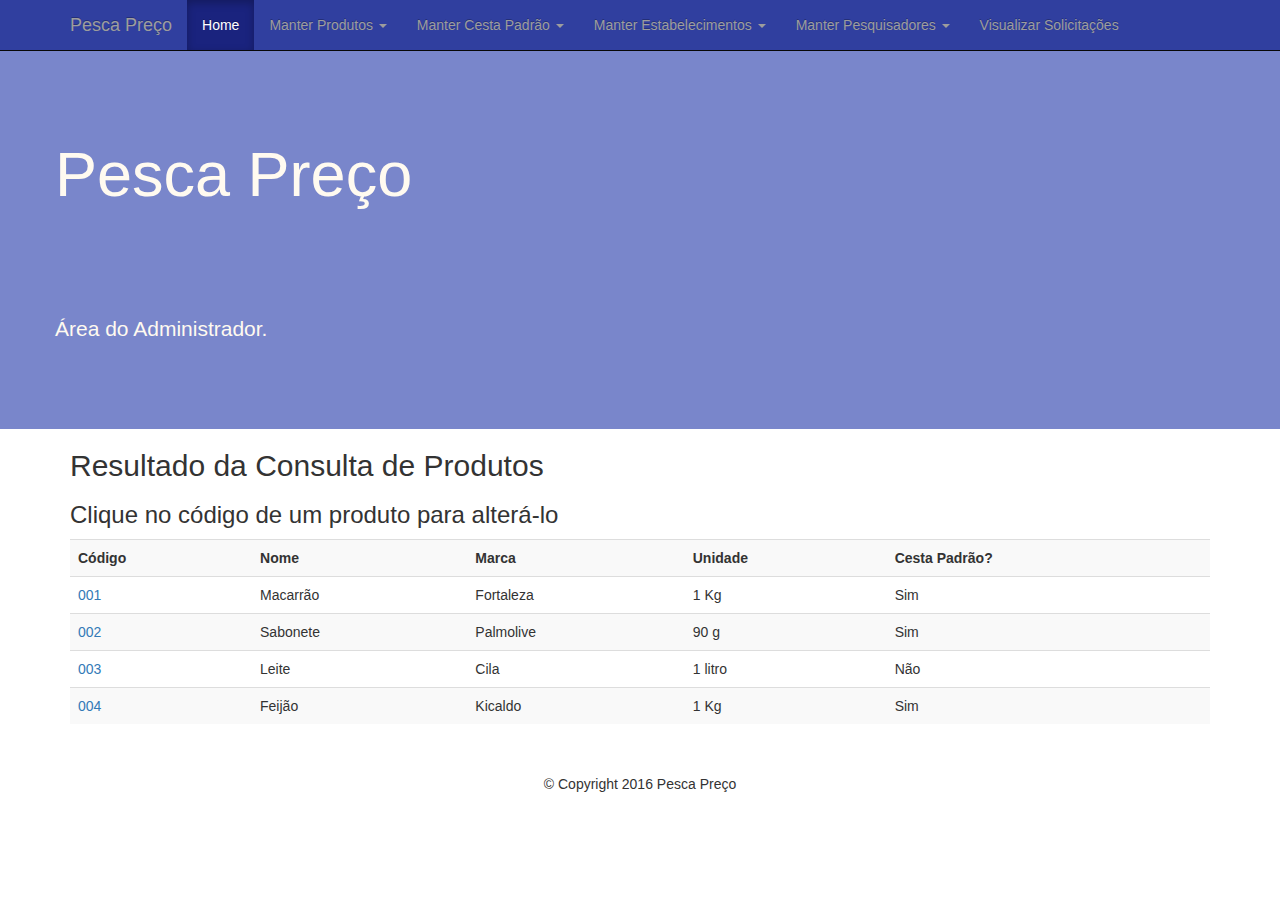
<file: Protótipo/pescapreco/produtos/listarparaalterar.html>
<!DOCTYPE html>
<html>

<head>
    <meta charset="UTF-8">
    <meta http-equiv="X-UA-Compatible" content="IE=edge">
    <meta name="viewport" content="width=device-width, initial-scale=1">
    <!-- The above 3 meta tags *must* come first in the head; any other head 
         content must come *after* these tags -->
    <title>Pesca Preço - Consulta de Produtos</title>
    <!-- Bootstrap -->
    <link href="../css/bootstrap.min.css" rel="stylesheet">
    <link href="../css/bootstrap-theme.min.css" rel="stylesheet">
    <link rel="stylesheet" type="text/css" href="../css/styles.css">

    <!-- HTML5 shim and Respond.js for IE8 support of HTML5 elements and media queries -->
    <!-- WARNING: Respond.js doesn't work if you view the page via file:// -->
    <!--[if lt IE 9]>
      <script src="https://oss.maxcdn.com/html5shiv/3.7.2/html5shiv.min.js"></script>
      <script src="https://oss.maxcdn.com/respond/1.4.2/respond.min.js"></script>
    <![endif]-->
</head>

<body>
    <!-- Navigation bar -->
    <nav class="navbar navbar-inverse navbar-fixed-top" role="navigation">
            <div class="container">
                <div class="navbar-header">
                    <button type="button" class="navbar-toggle collapsed" data-toggle="collapse" data-target="#navbar" aria-expanded="false" aria-controls="navbar">
                        <span class="sr-only">Toggle navigation</span>
                        <span class="icon-bar"></span>
                        <span class="icon-bar"></span>
                        <span class="icon-bar"></span>
                        <span class="icon-bar"></span>
                        <span class="icon-bar"></span>
                    </button>
                    <a class="navbar-brand" href="#">Pesca Preço</a>
                </div>
                <div id="navbar" class="navbar-collapse collapse">
                    <ul class="nav navbar-nav">
                        <li class="active"><a href="../indexAdm.html">Home</a></li>
                        <li class="dropdown">
                            <a href="#" class="dropdown-toggle" data-toggle="dropdown"
                             role="button" aria-haspopup="true" aria-expanded="false">
                             Manter Produtos <span class="caret"></span></a>
                            <ul class="dropdown-menu">
                                <li><a href="incluir.html">Novo</a></li>
                                <li><a href="../indexAdm.html#alterarProduto">Alteração</a></li>
                                <li><a href="../indexAdm.html#excluirProduto">Exclusão</a></li>
                                <li><a href="listar.html">Listar</a></li>
                            </ul>
                        </li>
                        <li class="dropdown">
                            <a href="#" class="dropdown-toggle" data-toggle="dropdown"
                             role="button" aria-haspopup="true" aria-expanded="false">
                             Manter Cesta Padrão <span class="caret"></span></a>
                            <ul class="dropdown-menu">
                                <li><a href="#">Incluir Produtos</a></li>
                                <li><a href="#">Remover Produtos</a></li>
                                <li><a href="#">Listar</a></li>
                            </ul>
                        </li>
                        <li class="dropdown">
                            <a href="#" class="dropdown-toggle" data-toggle="dropdown"
                             role="button" aria-haspopup="true" aria-expanded="false">
                             Manter Estabelecimentos <span class="caret"></span></a>
                            <ul class="dropdown-menu">
                                <li><a href="#">Novo</a></li>
                                <li><a href="#">Alteração</a></li>
                                <li><a href="#">Exclusão</a></li>
                                <li><a href="#">Listar</a></li>
                            </ul>
                        </li>
                        <li class="dropdown">
                            <a href="#" class="dropdown-toggle" data-toggle="dropdown"
                             role="button" aria-haspopup="true" aria-expanded="false">
                             Manter Pesquisadores <span class="caret"></span></a>
                            <ul class="dropdown-menu">
                                <li><a href="#">Novo</a></li>
                                <li><a href="#">Alteração</a></li>
                                <li><a href="#">Exclusão</a></li>
                                <li><a href="#">Listar</a></li>
                            </ul>
                        </li>
                        <li><a href="#">Visualizar Solicitações</a></li>
                    </ul>
                </div>
            </div>
    </nav>        

    <header class="jumbotron">
        <div class="container">
            <div class="row">
                <div>
                    <h1>Pesca Preço</h1>
                    <p style="padding:40px;"></p>
                    <p>Área do Administrador.</p>
                </div>
                <div>
                </div>
            </div>
        </div>
    </header>

    <div class="container">
        <div id="produtos" class="row row-content">
                    <div class="col-xs-12">
                        <h2>Resultado da Consulta de Produtos</h2>
                        <h3>Clique no código de um produto para alterá-lo</h3>
                        <div class="table-responsive">
                        <table class="table table-striped">
                            <tr>
                                <th>Código</th>
                                <th>Nome</th>
                                <th>Marca</th>
                                <th>Unidade</th>
                                <th>Cesta Padrão?</th>
                            </tr>
                            <tr>
                                <td><a href="alterar.html">001</a></td>
                                <td>Macarrão</td>
                                <td>Fortaleza</td>
                                <td>1 Kg</td>
                                <td>Sim</td>
                            </tr>
                            <tr>
                                <td><a href="alterar.html">002</a></td>
                                <td>Sabonete</td>
                                <td>Palmolive</td>
                                <td>90 g</td>
                                <td>Sim</td>
                            </tr>
                            <tr>
                                <td><a href="alterar.html">003</a></td>
                                <td>Leite</td>
                                <td>Cila</td>
                                <td>1 litro</td>
                                <td>Não</td>
                            </tr>
                            <tr>
                                <td><a href="alterar.html">004</a></td>
                                <td>Feijão</td>
                                <td>Kicaldo</td>
                                <td>1 Kg</td>
                                <td>Sim</td>
                            </tr>
                        </table>
                        </div>
                    </div>
                </div>
    </div>

    <footer>
        <div class="container">
            <div class="row">             
                <div>
                    <p style="padding:10px;"></p>
                    <p align=center>© Copyright 2016 Pesca Preço</p>
                </div>
            </div>
        </div>
    </footer>


    <!-- jQuery (necessary for Bootstrap's JavaScript plugins) -->
    <script src="https://ajax.googleapis.com/ajax/libs/jquery/1.11.3/jquery.min.js"></script>
    <!-- Include all compiled plugins (below), or include individual files as needed -->
    <script src="../js/bootstrap.min.js"></script>
</body>

</html>
</file>
<file: Protótipo/pescapreco/css/styles.css>
.jumbotron {
    padding:70px 30px 70px 30px;
    margin:0px auto;
    background: #7986CB ;
    color:floralwhite;
}

body{
    padding:50px 0px 0px 0px;
    z-index:0;
}

.navbar-inverse {
     background: #303F9F;
}

.navbar-inverse .navbar-nav > .active > a,
.navbar-inverse .navbar-nav > .active > a:hover,
.navbar-inverse .navbar-nav > .active > a:focus {
    color: #fff;
    background: #1A237E;
}

.navbar-inverse .navbar-nav > .open > a,
 .navbar-inverse .navbar-nav > .open > a:hover,
 .navbar-inverse .navbar-nav > .open > a:focus {
    color: #fff;
    background: #1A237E;
}

.navbar-inverse .navbar-nav .open .dropdown-menu> li> a,
.navbar-inverse .navbar-nav .open .dropdown-menu {
    background-color: #303F9F;
    color:#eeeeee;
}

.navbar-inverse .navbar-nav .open .dropdown-menu> li> a:hover {
    color:#000000;
}

.destaque {
    color:blue;
}
</file>
